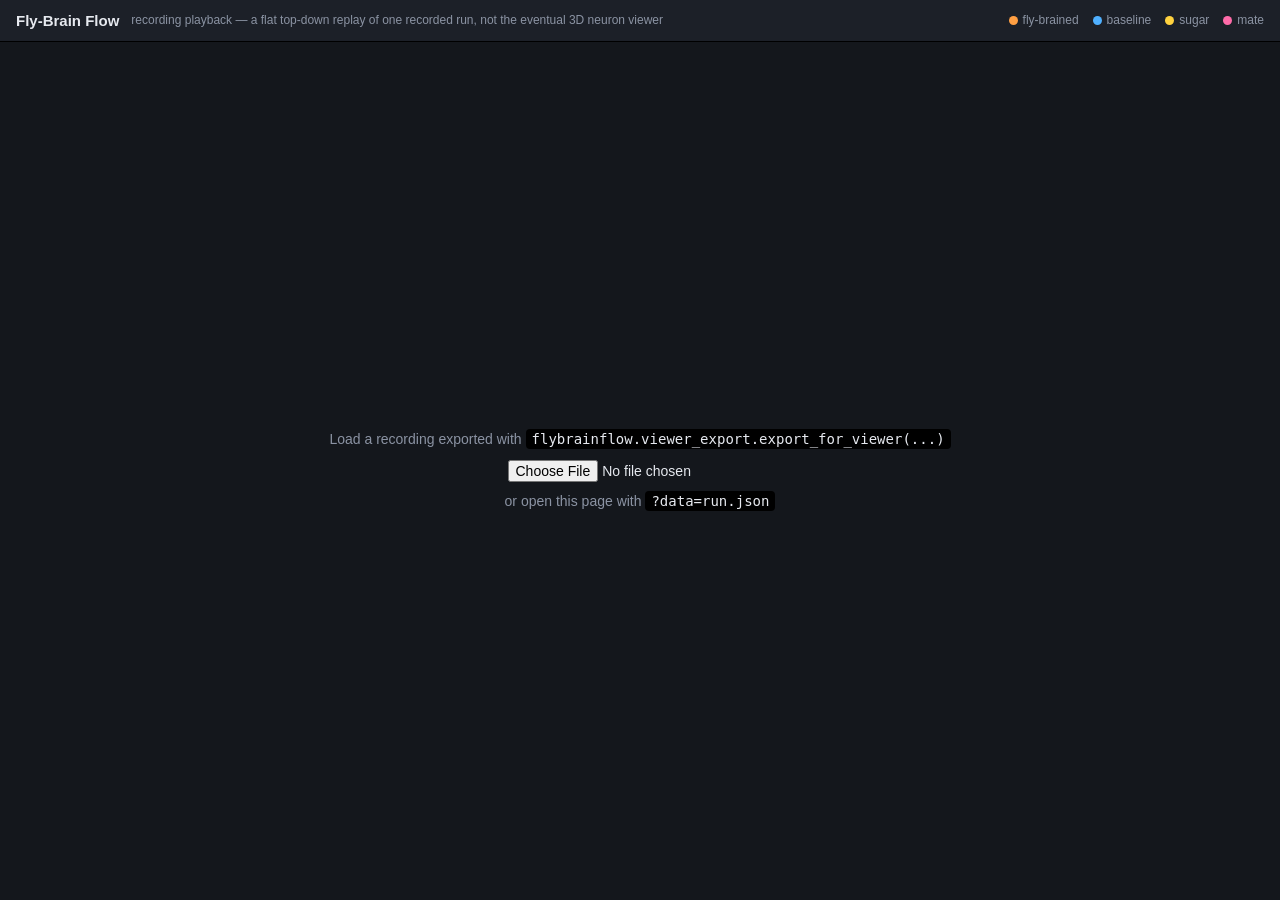
<file: viewer/index.html>
<!DOCTYPE html>
<html lang="en">
<head>
<meta charset="utf-8">
<title>Fly-Brain Flow — recording playback</title>
<meta name="viewport" content="width=device-width, initial-scale=1">
<style>
  :root {
    --bg: #14171c;
    --panel: #1c2028;
    --floor: #2a2f3a;
    --wall: #0c0e12;
    --text: #e6e9ef;
    --muted: #8b93a3;
    --brain: #ff9f43;
    --baseline: #4fb0ff;
    --sugar: #ffd23f;
    --mate: #ff6ba9;
    --accent: #4fb0ff;
  }
  * { box-sizing: border-box; }
  html, body {
    margin: 0; height: 100%; background: var(--bg); color: var(--text);
    font: 14px/1.4 -apple-system, BlinkMacSystemFont, "Segoe UI", sans-serif;
  }
  #app { display: flex; flex-direction: column; height: 100%; }
  header {
    padding: 10px 16px; background: var(--panel); border-bottom: 1px solid #000;
    display: flex; align-items: center; gap: 12px; flex-wrap: wrap;
  }
  header h1 { font-size: 15px; margin: 0; font-weight: 600; white-space: nowrap; }
  header .sub { color: var(--muted); font-size: 12px; }
  main { flex: 1; position: relative; min-height: 0; }
  canvas { display: block; width: 100%; height: 100%; background: var(--bg); }
  #drop {
    position: absolute; inset: 0; display: flex; align-items: center; justify-content: center;
    flex-direction: column; gap: 10px; color: var(--muted); text-align: center; padding: 24px;
  }
  #drop.hidden { display: none; }
  #drop input { font: inherit; }
  #drop code { background: #000; padding: 2px 6px; border-radius: 4px; color: var(--text); }
  footer {
    padding: 10px 16px; background: var(--panel); border-top: 1px solid #000;
    display: flex; align-items: center; gap: 12px;
  }
  footer.hidden { display: none; }
  button {
    background: var(--accent); color: #08111a; border: none; border-radius: 6px;
    padding: 6px 14px; font-weight: 600; cursor: pointer; font-size: 13px;
  }
  button:hover { filter: brightness(1.1); }
  input[type="range"] { flex: 1; }
  input[type="file"] { color: var(--text); }
  #time { font-variant-numeric: tabular-nums; color: var(--muted); min-width: 11ch; }
  #speed { width: 70px; }
  .legend { display: flex; gap: 14px; margin-left: auto; font-size: 12px; color: var(--muted); }
  .legend span { display: inline-flex; align-items: center; gap: 5px; }
  .dot { width: 9px; height: 9px; border-radius: 50%; display: inline-block; }
</style>
</head>
<body>
<div id="app">
  <header>
    <h1>Fly-Brain Flow</h1>
    <span class="sub">recording playback — a flat top-down replay of one recorded run, not the eventual 3D neuron viewer</span>
    <div class="legend">
      <span><i class="dot" style="background:var(--brain)"></i>fly-brained</span>
      <span><i class="dot" style="background:var(--baseline)"></i>baseline</span>
      <span><i class="dot" style="background:var(--sugar)"></i>sugar</span>
      <span><i class="dot" style="background:var(--mate)"></i>mate</span>
    </div>
  </header>
  <main>
    <canvas id="canvas"></canvas>
    <div id="drop">
      <div>Load a recording exported with <code>flybrainflow.viewer_export.export_for_viewer(...)</code></div>
      <input id="file" type="file" accept="application/json">
      <div class="sub">or open this page with <code>?data=run.json</code></div>
    </div>
  </main>
  <footer class="hidden" id="controls">
    <button id="playpause">Play</button>
    <input id="scrub" type="range" min="0" max="0" value="0" step="1">
    <span id="time">0.0s / 0.0s</span>
    <select id="speed">
      <option value="0.25">0.25x</option>
      <option value="1" selected>1x</option>
      <option value="2">2x</option>
      <option value="4">4x</option>
    </select>
  </footer>
</div>
<script>
"use strict";

const state = {
  data: null,
  frameIndex: 0,
  playing: false,
  speed: 1,
  lastRafT: null,
  accumulatedSimT: 0,
};

const canvas = document.getElementById("canvas");
const ctx = canvas.getContext("2d");
const dropEl = document.getElementById("drop");
const controlsEl = document.getElementById("controls");
const scrubEl = document.getElementById("scrub");
const timeEl = document.getElementById("time");
const playBtn = document.getElementById("playpause");
const speedEl = document.getElementById("speed");
const fileEl = document.getElementById("file");

function resizeCanvas() {
  const rect = canvas.parentElement.getBoundingClientRect();
  const dpr = window.devicePixelRatio || 1;
  canvas.width = Math.round(rect.width * dpr);
  canvas.height = Math.round(rect.height * dpr);
  ctx.setTransform(dpr, 0, 0, dpr, 0, 0);
  draw();
}
window.addEventListener("resize", resizeCanvas);

function loadData(data) {
  state.data = data;
  state.frameIndex = 0;
  state.playing = false;
  playBtn.textContent = "Play";
  scrubEl.max = String(Math.max(0, data.frames.length - 1));
  scrubEl.value = "0";
  dropEl.classList.add("hidden");
  controlsEl.classList.remove("hidden");
  // Target positions for the current playback time, reconstructed from each target's starting
  // position (`data.targets`) plus every `data.target_moves` entry that's happened by "now".
  // `targetMoveCursor` tracks how far into the (already time-sorted) moves list we've applied, so
  // scrubbing forward during playback doesn't rescan the whole list every frame -- moves are rare
  // in practice, but the cursor makes that assumption free rather than required.
  state.currentTargetPositions = data.targets.map((t) => t.position.slice());
  state.targetMoveCursor = 0;
  applyTargetMovesUpTo(currentFrameTime());
  resizeCanvas();
}

function currentFrameTime() {
  const frame = state.data.frames[state.frameIndex];
  return frame ? frame.t : 0;
}

// Applies every not-yet-applied `target_moves` entry with `t <= upToT`, advancing
// `state.targetMoveCursor`. Resets the cursor (and re-derives positions from scratch) whenever
// playback has jumped backwards -- e.g. the scrub bar being dragged earlier -- since the cursor
// only ever walks forward otherwise.
function applyTargetMovesUpTo(upToT) {
  const moves = state.data.target_moves;
  if (state.targetMoveCursor > 0 && moves[state.targetMoveCursor - 1] && moves[state.targetMoveCursor - 1].t > upToT) {
    state.currentTargetPositions = state.data.targets.map((t) => t.position.slice());
    state.targetMoveCursor = 0;
  }
  while (state.targetMoveCursor < moves.length && moves[state.targetMoveCursor].t <= upToT) {
    const move = moves[state.targetMoveCursor];
    state.currentTargetPositions[move.index] = move.position;
    state.targetMoveCursor += 1;
  }
}

function worldToScreen(x, y) {
  const [x0, y0, x1, y1] = state.data.bounds;
  const rect = canvas.getBoundingClientRect();
  const worldW = x1 - x0, worldH = y1 - y0;
  const scale = Math.min(rect.width / worldW, rect.height / worldH) * 0.94;
  const offX = (rect.width - worldW * scale) / 2;
  const offY = (rect.height - worldH * scale) / 2;
  // Flip Y: world Y grows "up" in this project's own convention (matches most 2D sim/plot
  // conventions), screen Y grows down.
  const sx = offX + (x - x0) * scale;
  const sy = rect.height - (offY + (y - y0) * scale);
  return [sx, sy, scale];
}

function ringPath(ring) {
  const p = new Path2D();
  ring.forEach(([x, y], i) => {
    const [sx, sy] = worldToScreen(x, y);
    if (i === 0) p.moveTo(sx, sy); else p.lineTo(sx, sy);
  });
  p.closePath();
  return p;
}

function draw() {
  const rect = canvas.getBoundingClientRect();
  ctx.clearRect(0, 0, rect.width, rect.height);
  if (!state.data) return;
  const style = getComputedStyle(document.documentElement);
  const wallColor = style.getPropertyValue("--wall").trim();
  const floorColor = style.getPropertyValue("--floor").trim();

  // Floor: outer walkable rings minus holes, drawn with the even-odd rule so a hole actually
  // shows as a gap rather than needing a second, differently-coloured fill pass.
  ctx.fillStyle = floorColor;
  const combined = new Path2D();
  state.data.walls.outer.forEach((ring) => combined.addPath(ringPath(ring)));
  state.data.walls.holes.forEach((ring) => combined.addPath(ringPath(ring)));
  ctx.fill(combined, "evenodd");
  ctx.strokeStyle = wallColor;
  ctx.lineWidth = 3;
  ctx.stroke(combined);

  // Targets: rendered at their current (possibly moved) position, not necessarily their starting
  // one -- see applyTargetMovesUpTo, which state.currentTargetPositions is kept up to date by.
  state.data.targets.forEach((t, i) => {
    const pos = state.currentTargetPositions[i];
    const [sx, sy] = worldToScreen(pos[0], pos[1]);
    ctx.beginPath();
    ctx.arc(sx, sy, 9, 0, Math.PI * 2);
    ctx.fillStyle = t.kind === "mate" ? style.getPropertyValue("--mate").trim() : style.getPropertyValue("--sugar").trim();
    ctx.globalAlpha = 0.85;
    ctx.fill();
    ctx.globalAlpha = 1;
    ctx.beginPath();
    ctx.arc(sx, sy, 9, 0, Math.PI * 2);
    ctx.strokeStyle = "#000";
    ctx.lineWidth = 1.5;
    ctx.stroke();
  });

  // Agents for the current frame
  const frame = state.data.frames[state.frameIndex];
  if (frame) {
    frame.agents.forEach((a) => {
      const [sx, sy] = worldToScreen(a.x, a.y);
      ctx.beginPath();
      ctx.arc(sx, sy, a.status === "feeding" ? 5.5 : 4, 0, Math.PI * 2);
      ctx.fillStyle = a.brain === "baseline" ? style.getPropertyValue("--baseline").trim() : style.getPropertyValue("--brain").trim();
      ctx.globalAlpha = a.status === "feeding" ? 1 : 0.9;
      ctx.fill();
      ctx.globalAlpha = 1;
    });
    const total = state.data.frames[state.data.frames.length - 1].t;
    timeEl.textContent = `${frame.t.toFixed(1)}s / ${total.toFixed(1)}s`;
  }
}

function step(ts) {
  if (!state.playing) { state.lastRafT = null; return; }
  if (state.lastRafT === null) state.lastRafT = ts;
  const dtMs = ts - state.lastRafT;
  state.lastRafT = ts;
  state.accumulatedSimT += (dtMs / 1000) * state.speed;

  const frames = state.data.frames;
  while (
    state.frameIndex < frames.length - 1 &&
    frames[state.frameIndex + 1].t - frames[0].t <= state.accumulatedSimT
  ) {
    state.frameIndex += 1;
  }
  applyTargetMovesUpTo(currentFrameTime());
  scrubEl.value = String(state.frameIndex);
  draw();
  if (state.frameIndex >= frames.length - 1) {
    state.playing = false;
    playBtn.textContent = "Play";
    return;
  }
  requestAnimationFrame(step);
}

playBtn.addEventListener("click", () => {
  if (!state.data) return;
  state.playing = !state.playing;
  playBtn.textContent = state.playing ? "Pause" : "Play";
  if (state.playing) {
    if (state.frameIndex >= state.data.frames.length - 1) {
      state.frameIndex = 0;
      state.accumulatedSimT = 0;
      applyTargetMovesUpTo(currentFrameTime());
    } else {
      state.accumulatedSimT = state.data.frames[state.frameIndex].t - state.data.frames[0].t;
    }
    state.lastRafT = null;
    requestAnimationFrame(step);
  }
});

scrubEl.addEventListener("input", () => {
  state.playing = false;
  playBtn.textContent = "Play";
  state.frameIndex = parseInt(scrubEl.value, 10);
  state.accumulatedSimT = state.data.frames[state.frameIndex].t - state.data.frames[0].t;
  applyTargetMovesUpTo(currentFrameTime());
  draw();
});

speedEl.addEventListener("change", () => { state.speed = parseFloat(speedEl.value); });

fileEl.addEventListener("change", async () => {
  const file = fileEl.files[0];
  if (!file) return;
  const text = await file.text();
  loadData(JSON.parse(text));
});

// `?data=run.json` — same-origin fetch, so this only works served over http(s), not file://
// (browsers block fetch() of local files from a file:// page). The file-picker path above works
// either way, which is why it's the default rather than a fallback.
const params = new URLSearchParams(window.location.search);
const dataUrl = params.get("data");
if (dataUrl) {
  fetch(dataUrl).then((r) => r.json()).then(loadData).catch((e) => {
    console.error("Could not load", dataUrl, e);
  });
}

resizeCanvas();
</script>
</body>
</html>
</file>
